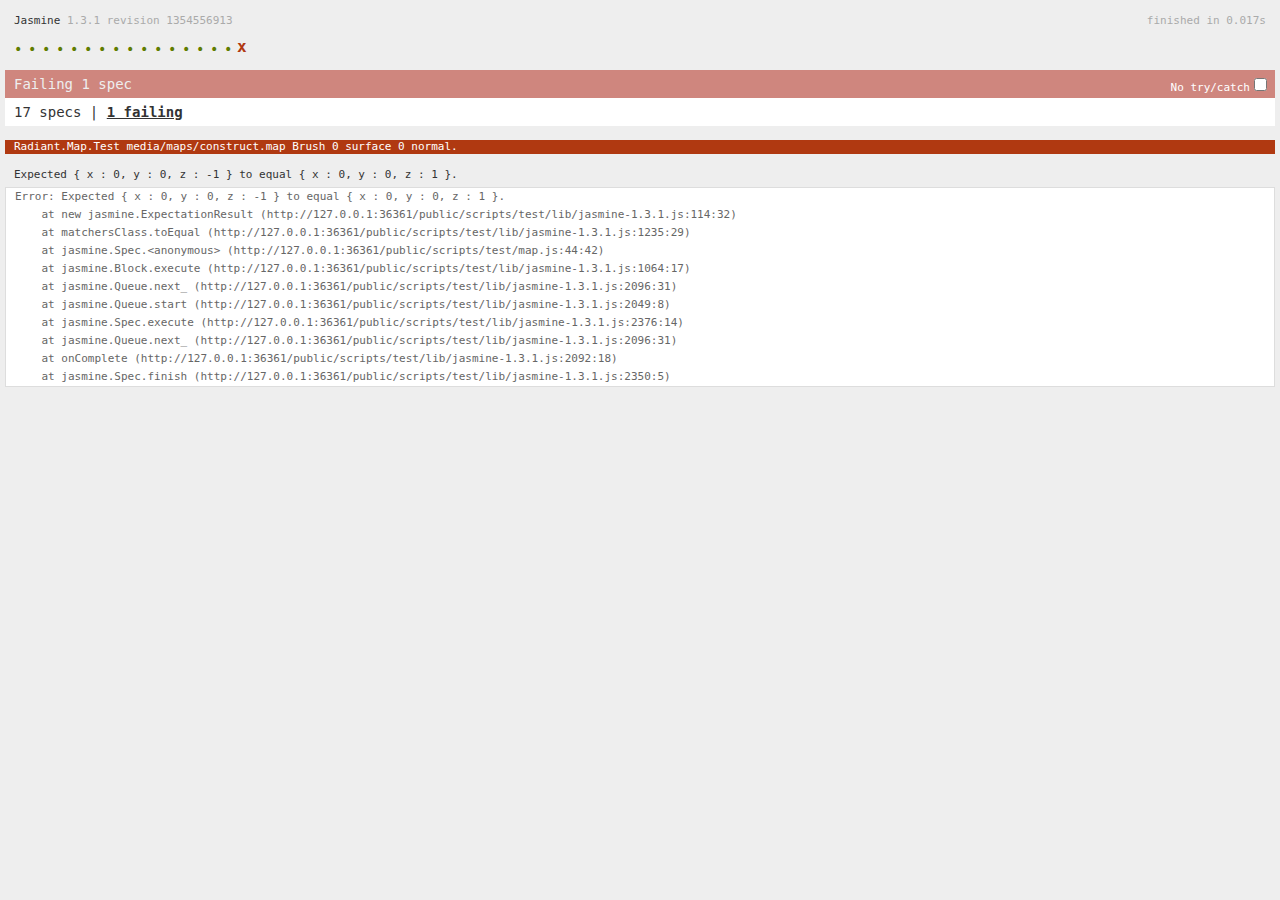
<file: public/tests.html>
<!DOCTYPE HTML>
<html>
<head>
<title>Radiant.js Tests</title>
<link rel="stylesheet" type="text/css" href="styles/test/lib/jasmine-1.3.1.css">
<script type="text/javascript">
	var Radiant = {
		Test: true
	}
</script>
<script type="text/javascript" data-main="scripts/main/radiant.js"
	src="scripts/main/lib/require-2.1.2.min.js"></script>
</head>
<body>
</body>
</html>
</file>
<file: public/styles/test/lib/jasmine-1.3.1.css>
body { background-color: #eeeeee; padding: 0; margin: 5px; overflow-y: scroll; }

#HTMLReporter { font-size: 11px; font-family: Monaco, "Lucida Console", monospace; line-height: 14px; color: #333333; }
#HTMLReporter a { text-decoration: none; }
#HTMLReporter a:hover { text-decoration: underline; }
#HTMLReporter p, #HTMLReporter h1, #HTMLReporter h2, #HTMLReporter h3, #HTMLReporter h4, #HTMLReporter h5, #HTMLReporter h6 { margin: 0; line-height: 14px; }
#HTMLReporter .banner, #HTMLReporter .symbolSummary, #HTMLReporter .summary, #HTMLReporter .resultMessage, #HTMLReporter .specDetail .description, #HTMLReporter .alert .bar, #HTMLReporter .stackTrace { padding-left: 9px; padding-right: 9px; }
#HTMLReporter #jasmine_content { position: fixed; right: 100%; }
#HTMLReporter .version { color: #aaaaaa; }
#HTMLReporter .banner { margin-top: 14px; }
#HTMLReporter .duration { color: #aaaaaa; float: right; }
#HTMLReporter .symbolSummary { overflow: hidden; *zoom: 1; margin: 14px 0; }
#HTMLReporter .symbolSummary li { display: block; float: left; height: 7px; width: 14px; margin-bottom: 7px; font-size: 16px; }
#HTMLReporter .symbolSummary li.passed { font-size: 14px; }
#HTMLReporter .symbolSummary li.passed:before { color: #5e7d00; content: "\02022"; }
#HTMLReporter .symbolSummary li.failed { line-height: 9px; }
#HTMLReporter .symbolSummary li.failed:before { color: #b03911; content: "x"; font-weight: bold; margin-left: -1px; }
#HTMLReporter .symbolSummary li.skipped { font-size: 14px; }
#HTMLReporter .symbolSummary li.skipped:before { color: #bababa; content: "\02022"; }
#HTMLReporter .symbolSummary li.pending { line-height: 11px; }
#HTMLReporter .symbolSummary li.pending:before { color: #aaaaaa; content: "-"; }
#HTMLReporter .exceptions { color: #fff; float: right; margin-top: 5px; margin-right: 5px; }
#HTMLReporter .bar { line-height: 28px; font-size: 14px; display: block; color: #eee; }
#HTMLReporter .runningAlert { background-color: #666666; }
#HTMLReporter .skippedAlert { background-color: #aaaaaa; }
#HTMLReporter .skippedAlert:first-child { background-color: #333333; }
#HTMLReporter .skippedAlert:hover { text-decoration: none; color: white; text-decoration: underline; }
#HTMLReporter .passingAlert { background-color: #a6b779; }
#HTMLReporter .passingAlert:first-child { background-color: #5e7d00; }
#HTMLReporter .failingAlert { background-color: #cf867e; }
#HTMLReporter .failingAlert:first-child { background-color: #b03911; }
#HTMLReporter .results { margin-top: 14px; }
#HTMLReporter #details { display: none; }
#HTMLReporter .resultsMenu, #HTMLReporter .resultsMenu a { background-color: #fff; color: #333333; }
#HTMLReporter.showDetails .summaryMenuItem { font-weight: normal; text-decoration: inherit; }
#HTMLReporter.showDetails .summaryMenuItem:hover { text-decoration: underline; }
#HTMLReporter.showDetails .detailsMenuItem { font-weight: bold; text-decoration: underline; }
#HTMLReporter.showDetails .summary { display: none; }
#HTMLReporter.showDetails #details { display: block; }
#HTMLReporter .summaryMenuItem { font-weight: bold; text-decoration: underline; }
#HTMLReporter .summary { margin-top: 14px; }
#HTMLReporter .summary .suite .suite, #HTMLReporter .summary .specSummary { margin-left: 14px; }
#HTMLReporter .summary .specSummary.passed a { color: #5e7d00; }
#HTMLReporter .summary .specSummary.failed a { color: #b03911; }
#HTMLReporter .description + .suite { margin-top: 0; }
#HTMLReporter .suite { margin-top: 14px; }
#HTMLReporter .suite a { color: #333333; }
#HTMLReporter #details .specDetail { margin-bottom: 28px; }
#HTMLReporter #details .specDetail .description { display: block; color: white; background-color: #b03911; }
#HTMLReporter .resultMessage { padding-top: 14px; color: #333333; }
#HTMLReporter .resultMessage span.result { display: block; }
#HTMLReporter .stackTrace { margin: 5px 0 0 0; max-height: 224px; overflow: auto; line-height: 18px; color: #666666; border: 1px solid #ddd; background: white; white-space: pre; }

#TrivialReporter { padding: 8px 13px; position: absolute; top: 0; bottom: 0; left: 0; right: 0; overflow-y: scroll; background-color: white; font-family: "Helvetica Neue Light", "Lucida Grande", "Calibri", "Arial", sans-serif; /*.resultMessage {*/ /*white-space: pre;*/ /*}*/ }
#TrivialReporter a:visited, #TrivialReporter a { color: #303; }
#TrivialReporter a:hover, #TrivialReporter a:active { color: blue; }
#TrivialReporter .run_spec { float: right; padding-right: 5px; font-size: .8em; text-decoration: none; }
#TrivialReporter .banner { color: #303; background-color: #fef; padding: 5px; }
#TrivialReporter .logo { float: left; font-size: 1.1em; padding-left: 5px; }
#TrivialReporter .logo .version { font-size: .6em; padding-left: 1em; }
#TrivialReporter .runner.running { background-color: yellow; }
#TrivialReporter .options { text-align: right; font-size: .8em; }
#TrivialReporter .suite { border: 1px outset gray; margin: 5px 0; padding-left: 1em; }
#TrivialReporter .suite .suite { margin: 5px; }
#TrivialReporter .suite.passed { background-color: #dfd; }
#TrivialReporter .suite.failed { background-color: #fdd; }
#TrivialReporter .spec { margin: 5px; padding-left: 1em; clear: both; }
#TrivialReporter .spec.failed, #TrivialReporter .spec.passed, #TrivialReporter .spec.skipped { padding-bottom: 5px; border: 1px solid gray; }
#TrivialReporter .spec.failed { background-color: #fbb; border-color: red; }
#TrivialReporter .spec.passed { background-color: #bfb; border-color: green; }
#TrivialReporter .spec.skipped { background-color: #bbb; }
#TrivialReporter .messages { border-left: 1px dashed gray; padding-left: 1em; padding-right: 1em; }
#TrivialReporter .passed { background-color: #cfc; display: none; }
#TrivialReporter .failed { background-color: #fbb; }
#TrivialReporter .skipped { color: #777; background-color: #eee; display: none; }
#TrivialReporter .resultMessage span.result { display: block; line-height: 2em; color: black; }
#TrivialReporter .resultMessage .mismatch { color: black; }
#TrivialReporter .stackTrace { white-space: pre; font-size: .8em; margin-left: 10px; max-height: 5em; overflow: auto; border: 1px inset red; padding: 1em; background: #eef; }
#TrivialReporter .finished-at { padding-left: 1em; font-size: .6em; }
#TrivialReporter.show-passed .passed, #TrivialReporter.show-skipped .skipped { display: block; }
#TrivialReporter #jasmine_content { position: fixed; right: 100%; }
#TrivialReporter .runner { border: 1px solid gray; display: block; margin: 5px 0; padding: 2px 0 2px 10px; }
</file>
